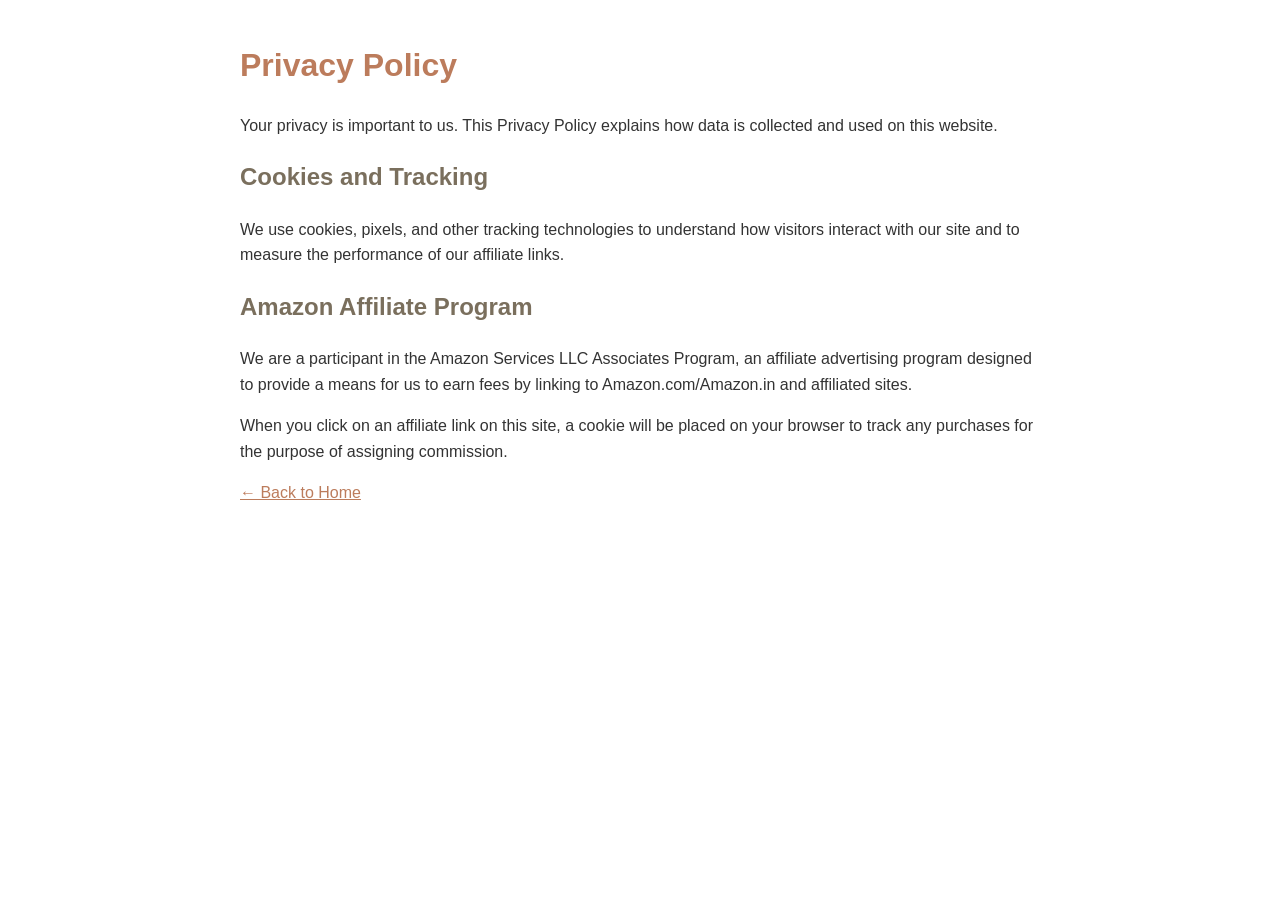
<file: index.html>
<!DOCTYPE html>
<html lang="en">
<head>
    <meta charset="UTF-8">
    <meta name="viewport" content="width=device-width, initial-scale=1.0">
    <title>Privacy Policy</title>
    <style>
        body { font-family: sans-serif; line-height: 1.6; color: #333; max-width: 800px; margin: 40px auto; padding: 0 20px; }
        h1 { color: #bc7c5c; }
        h2 { color: #7a6f5d; margin-top: 20px; }
        a { color: #bc7c5c; text-decoration: underline; }
    </style>
</head>
<body>
    <h1>Privacy Policy</h1>
    <p>Your privacy is important to us. This Privacy Policy explains how data is collected and used on this website.</p>
    
    <h2>Cookies and Tracking</h2>
    <p>We use cookies, pixels, and other tracking technologies to understand how visitors interact with our site and to measure the performance of our affiliate links.</p>
    
    <h2>Amazon Affiliate Program</h2>
    <p>We are a participant in the Amazon Services LLC Associates Program, an affiliate advertising program designed to provide a means for us to earn fees by linking to Amazon.com/Amazon.in and affiliated sites.</p>
    <p>When you click on an affiliate link on this site, a cookie will be placed on your browser to track any purchases for the purpose of assigning commission.</p>
    
    <p><a href="index.html">← Back to Home</a></p>
</body>
</html>
</file>
